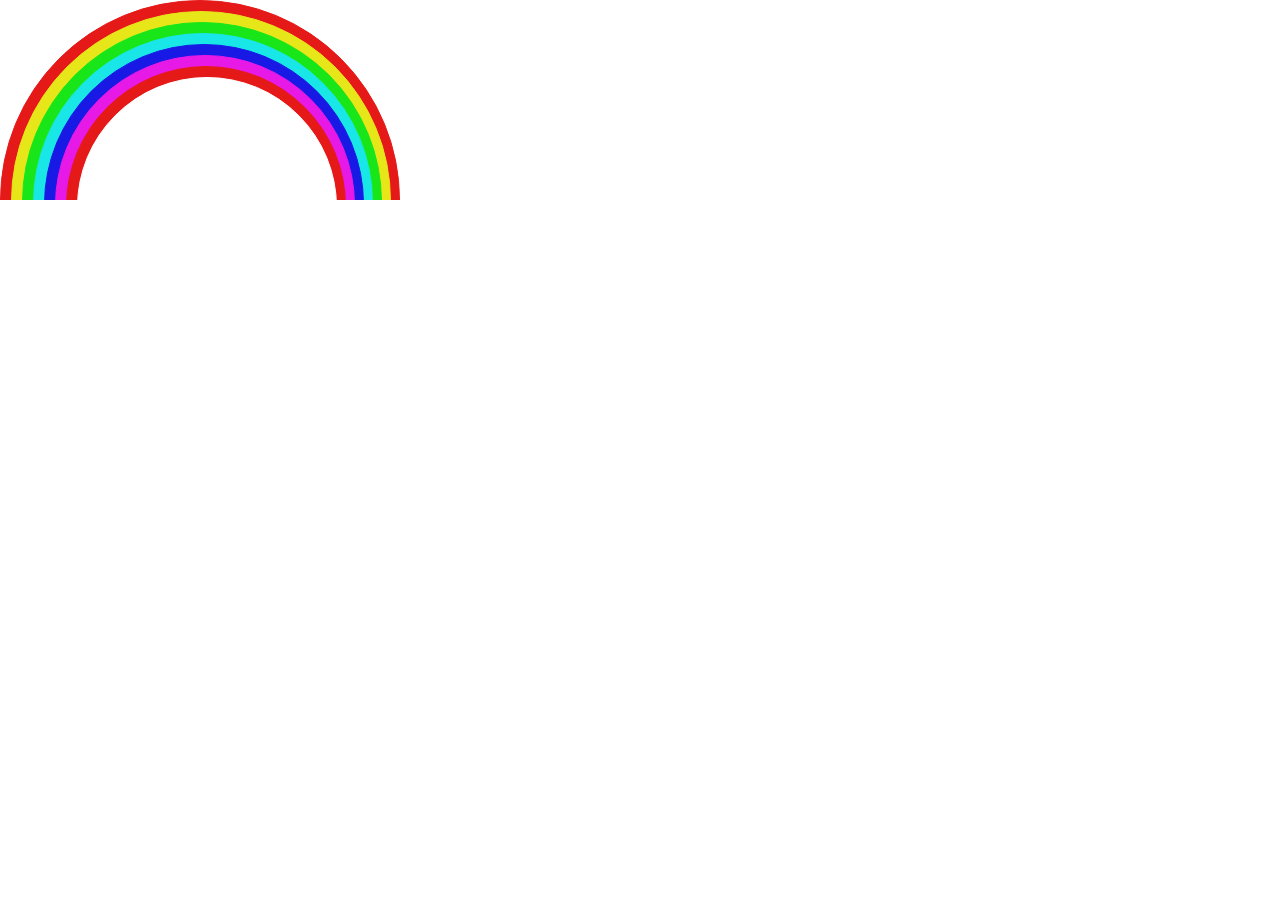
<file: index.html>
<!DOCTYPE html>
<html>
<head>
  <meta charset="utf-8">
  <title>Rainbow</title>
  <link rel="stylesheet" href="rainbow.css">
</head>
<body>
  <div class="rainbow">
    <div>
      <div>
        <div>
          <div>
            <div>
              <div>
                <div>
                  <div>
                    
                  </div>
                </div>
              </div>
            </div>
          </div>
        </div>
      </div>
    </div>
  </div>
</body>
</html>
</file>
<file: rainbow.css>
*{
    box-sizing:border-box;
    margin:0;
    padding:0;
  }
  body{
    background: white;/* 看代码只有body变白，但背景色也变白，这属于背景色填充 */
    
  }
  .rainbow{
    height:200px;
    overflow:hidden;
  }
  *{
    box-sizing:border-box;
    margin:0;
    padding:0;
  }
  body{
    background: white;/* 看代码只有body变白，但背景色也变白，这属于背景色填充 */
    
  }
  .rainbow{
    height:200px;
    overflow:hidden;
  }
  
  .rainbow > div{
    border:1px solid hsl(0,80%,50%);
    height:400px;
    width:400px;
    background:hsl(0,80%,50%);
    border-radius: 50%;
  }
  .rainbow > div > div{
    border:1px solid hsl(60,80%,50%);
    height:380px;
    width:380px;
    margin:10px;
    border-radius: 50%;
    background:hsl(60,80%,50%);
  }
  .rainbow > div > div > div{
    border:1px solid hsl(120,80%,50%);
    height:360px;
    width:360px;
    margin:10px;
    border-radius: 50%;
    background:hsl(120,80%,50%);
  }
  .rainbow > div > div > div > div{
    border:1px solid hsl(180,80%,50%);
    height:340px;
    width:340px;
    border-radius: 50%;
    margin:10px;
    background:hsl(180,80%,50%);
  }
  .rainbow > div > div > div > div > div{
    border:1px solid hsl(240,80%,50%);
    height:320px;
    width:320px;
    margin:10px;
    border-radius: 50%;
    background:hsl(240,80%,50%);
  }
  .rainbow > div > div > div > div > div > div{
    border:1px solid hsl(300,80%,50%);
    height:300px;
    width:300px;
    margin:10px;
    border-radius: 50%;
    background:hsl(300,80%,50%);
  }
  .rainbow > div > div > div > div > div > div > div{
    border:1px solid hsl(360,80%,50%);
    height:280px;
    width:280px;
    margin:10px;
    border-radius: 50%;
    background:hsl(360,80%,50%);
  }
  .rainbow > div > div > div > div > div > div > div >div{
    border:1px solid hsl(360,80%,100%);
    height:260px;
    width:260px;
    margin:10px;
    border-radius: 50%;
    background:hsl(360,80%,100%);
  }
  
  .rainbow > div{
    border:1px solid hsl(0,80%,50%);
    height:400px;
    width:400px;
    background:hsl(0,80%,50%);
    border-radius: 50%;
  }
  .rainbow > div > div{
    border:1px solid hsl(60,80%,50%);
    height:380px;
    width:380px;
    margin:10px;
    border-radius: 50%;
    background:hsl(60,80%,50%);
  }
  .rainbow > div > div > div{
    border:1px solid hsl(120,80%,50%);
    height:360px;
    width:360px;
    margin:10px;
    border-radius: 50%;
    background:hsl(120,80%,50%);
  }
  .rainbow > div > div > div > div{
    border:1px solid hsl(180,80%,50%);
    height:340px;
    width:340px;
    border-radius: 50%;
    margin:10px;
    background:hsl(180,80%,50%);
  }
  .rainbow > div > div > div > div > div{
    border:1px solid hsl(240,80%,50%);
    height:320px;
    width:320px;
    margin:10px;
    border-radius: 50%;
    background:hsl(240,80%,50%);
  }
  .rainbow > div > div > div > div > div > div{
    border:1px solid hsl(300,80%,50%);
    height:300px;
    width:300px;
    margin:10px;
    border-radius: 50%;
    background:hsl(300,80%,50%);
  }
  .rainbow > div > div > div > div > div > div > div{
    border:1px solid hsl(360,80%,50%);
    height:280px;
    width:280px;
    margin:10px;
    border-radius: 50%;
    background:hsl(360,80%,50%);
  }
  .rainbow > div > div > div > div > div > div > div >div{
    border:1px solid hsl(360,80%,100%);
    height:260px;
    width:260px;
    margin:10px;
    border-radius: 50%;
    background:hsl(360,80%,100%);
  }
</file>
